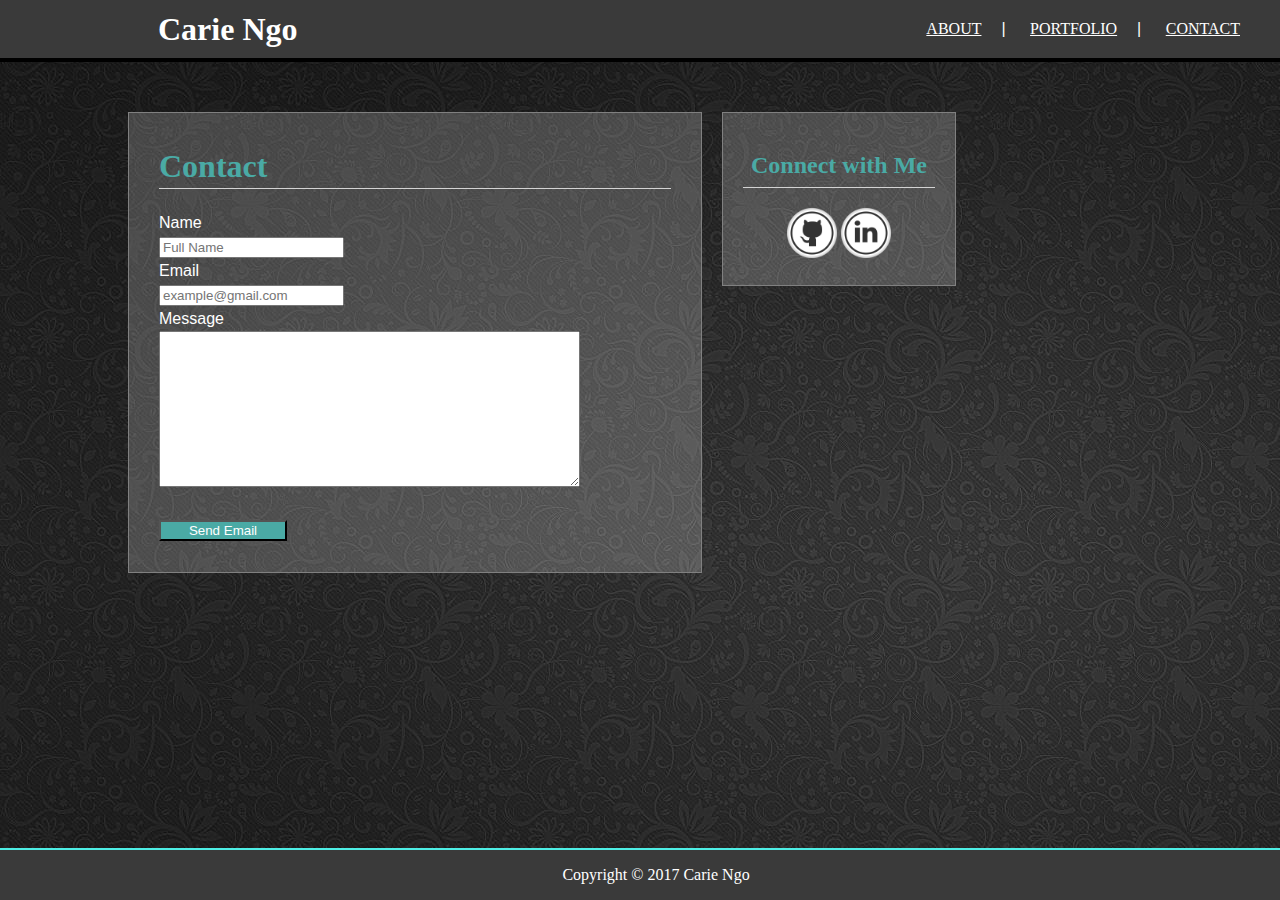
<file: contact.html>
<!-- Module Name: Raw CSS Portfolio & Wireframe
	Author: Carie Ngo -->

<!-- Contact Page -->

<!DOCTYPE html>
<html lang="en-us">
<head>
  <link rel="stylesheet" type="text/css" href="assets/css/style.css">
  <meta charset="UTF-8">
  <title>Basic-Portfolio</title>
</head>
<body background="assets/images/subtle-flower-background.jpg">
  
  <!-- top navigation -->
  <header>
  <div class="container">
    <h1 class="name">Carie Ngo</h1>
    </div>
    <div class="navigation"> <!-- top navigation -->
    <a href="index.html">About</a><span class="divider">|</span>
    <a href="portfolio.html">Portfolio</a><span class="divider">|</span>
    <a href="contact.html">Contact</a>
    </div>
  </header>
  
  <div class="container">
    <section> <!-- Contact Me Page -->
      <h1 class="header-font">Contact</h1>
      <form method="post" action="mailto:carie_ngo@yahoo.com">
        Name <br>
        <input type="text" name="name" placeholder="Full Name"><br>
        Email <br>
        <input type="text" name="email" placeholder="example@gmail.com"><br>
        Message <br>
        <textarea rows="10" cols="50" name="message"></textarea>
        <br><br>
        <input type="submit" value="Send Email">
      </form>
    </section>
    
    <!-- Links for people to see my profiles -->
    <aside>
      <h2 class="header-font" id="contact-info">Connect with Me</h2>
      <a href="https://github.com/Moogieee"><img src="assets/images/github-icon.png" class="github-icon" title="GitHub"></a>
      <a href="https://www.linkedin.com/in/carie-ngo-87088a13a/"><img src="assets/images/linkedin-icon.png" class="linkedin-icon" title="LinkedIn"></a>
    </aside>
  </div>

  <footer> Copyright &copy; 2017 Carie Ngo </footer>

</body>
</html>
</file>
<file: assets/css/style.css>
body {
    height: 100%;
    font-family: Arial;
    margin: 0;
    padding: 0;
    color: white;
}

html { /**helps footer stick to bottom**/
    position: relative;
    min-height: 100%;
}
.container {
    width: 1024px;
    margin: 0 auto;
}
.navigation {
    background-color: #3a3a3a;
    padding: 20px;
    border-bottom: 4px solid black;
    text-align: right;
    z-index: 1;
}
.navigation a {
    color: white;
    font-family: Times New Roman;
    position: relative;
    text-transform: uppercase;
    padding: 20px;
}
.navigation a:hover {
    background-color: #4aaaa5;
    padding: 20px;
    color: #333333;
}
header {
    position: relative;
    width: 100%;
}
.name {
    font-family: Times New Roman;
    color: white;
    margin-top: 11px;
    padding-left: 30px;
    position: absolute;
    z-index: 2;
}

.header-font {
    font-family: 'Times New Roman';
    color: #4aaaa5;
    border-bottom: 1px solid #d3d3d3;
    padding-bottom: 10px;
}
/**About Me Section **/
article {
    color: white;
    float: left;
    border: 1px solid grey;
    width: 50%;
    line-height: 150%;
    margin-top: 50px;
    margin-right: 20px;
    margin-bottom: 50px;
    padding: 20px 30px 30px 30px;
    background-color: rgba(255,255,255,0.2);
    position: relative;
}
#bio-info {
    font-size: 15px;
} 
#bio-image {
    float: left;
    width: 200px;
    margin-right: 10px;
    overflow: hidden;
}
/**Connect With Me section**/
aside { 
    border: 1px solid grey;
    width: 15%;
    line-height: 150%;
    margin-top: 50px;
    padding: 20px;
    display: inline;
    text-align: center;
    position: absolute;
    background-color: rgba(255,255,255,0.2)
}
.github-icon {
    width: 50px;
    height: auto;
}
.linkedin-icon {
    width: 50px;
    height: auto;
}
    /*Contact Me Section */
section {
    float: left;
    border: 1px solid grey;
    width: 50%;
    line-height: 150%;
    margin-top: 50px;
    margin-right: 20px;
    margin-bottom: 100px;
    padding: 20px 30px 30px 30px;
    background-color: rgba(255,255,255,0.2)
}
    /*Submit Button*/
input[type=submit] {
    width: 25%;
    background-color: #4aaaa5;
    color: white;
}
/**Portfolio Section**/
#image1, #image2, #image3, #image4, #image5 {
    height: 150px;
    width: 200px;
    float: left;
    margin: 0px 55px 70px 0px;
    padding: 0px 20px, 20px, 0px;
}
h3 {
    width: 250px;
    top: 210px;
}
#image1 h3, #image2 h3, #image3 h3, #image4 h3, #image5 h3 {
    position: relative;
    font-size: 14px;
    color: white;
    text-align: center;
    background: #4aaaa5;
    margin: 0px 10px 10px 0px;
}
footer {
    position: absolute;
    bottom: 0;
    width: 100%;
    padding: 1em;
    color: white;
    background-color: #3a3a3a;
    font-family: Times New Roman;
    text-align: center;
    clear: both;
    border-top: 2px solid #4eeee5;
}
</file>
